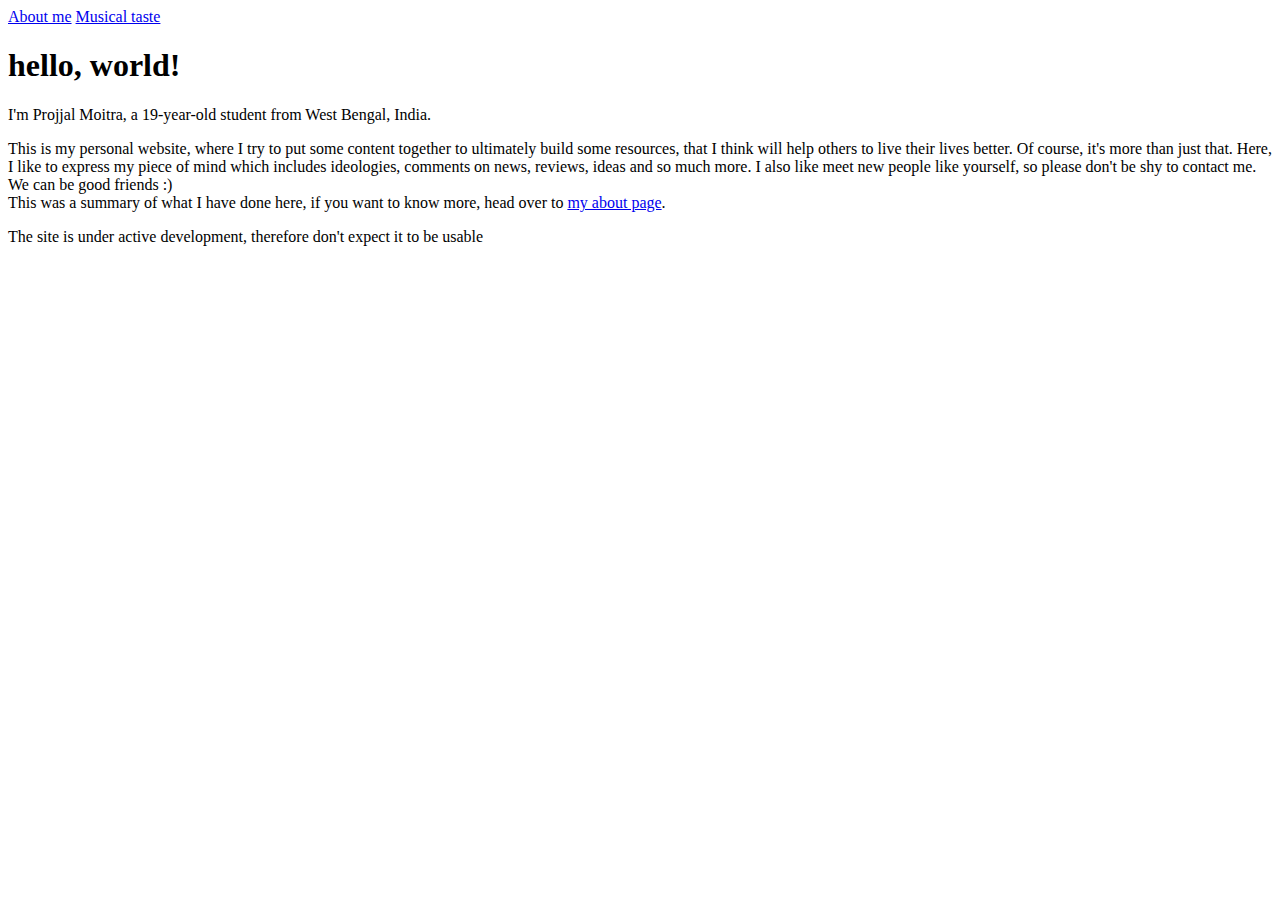
<file: index.html>
<!doctype html>
<html>
<head>

<!-- Meta fields -->
<meta charset="utf-8">
<meta name="description" content="Welcome to my home (aka personal website) on the ever-growing web. Here, I like to put up stuff that I believe will be helpful for everyone, using the standard web technologies. Happy to have you on-board :)">
<meta name="author" content="Projjal M.">
<meta name="viewport" content="width=device-width, initial-scale=1">

<!-- Style sheet link -->
<link rel="stylesheet" type="text/css" href="https://projjalm.xyz/common/style.css">

</head>
<body>
<header>

<nav>
<!-- Navigation line (update this from time to time) -->
<a href="https://projjalm.xyz/about">About me</a>
<a href="https://projjalm.xyz/music">Musical taste</a>
</nav>

<!-- Heading -->
<h1>hello, world!</h1>
<p>I'm Projjal Moitra, a 19-year-old student from West Bengal, India.</p>

</header>

<!-- Introduction -->
<p>This is my personal website, where I try to put some content together to ultimately build some resources, that I think will help others to live their lives better. Of course, it's more than just that. Here, I like to express my piece of mind which includes ideologies, comments on news, reviews, ideas and so much more. I also like meet new people like yourself, so please don't be shy to contact me. We can be good friends :)<br>
This was a summary of what I have done here, if you want to know more, head over to <a href="./about">my about page</a>.</p>
<p>The site is under active development, therefore don't expect it to be usable</p>

</body>
</html>
</file>
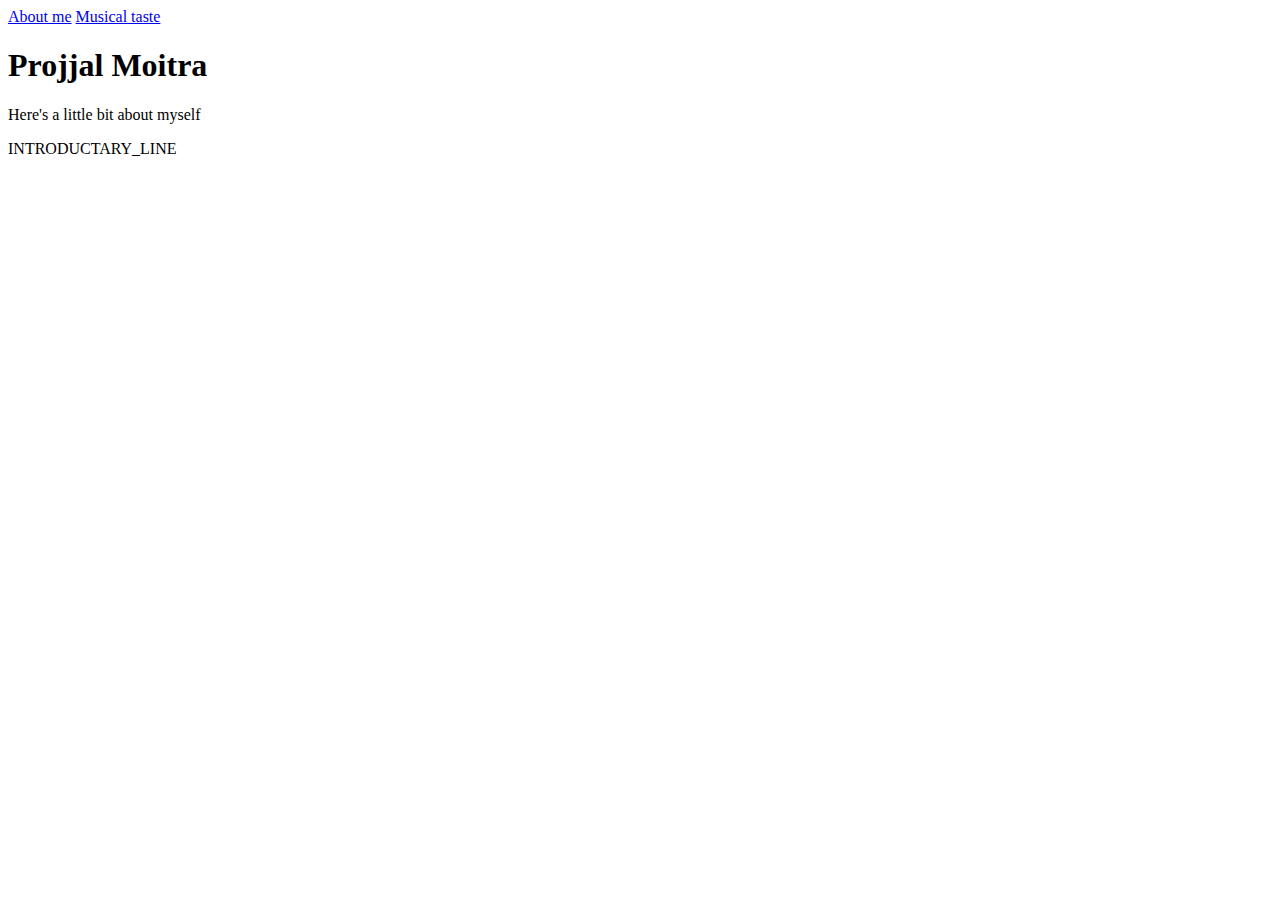
<file: about.html>
<!doctype html>
<html>
<head>

<!-- Meta fields -->
<meta charset="utf-8">
<meta name="description" content="DESCRIPTION">
<meta name="author" content="AUTHOR">
<meta name="viewport" content="width=device-width, initial-scale=1">

<!-- Style sheet link -->
<link rel="stylesheet" type="text/css" href="https://projjalm.xyz/common/style.css">

</head>
<body>
<header>

<nav>
<!-- Navigation line (update this from time to time) -->
<a href="https://projjalm.xyz/about">About me</a>
<a href="https://projjalm.xyz/music">Musical taste</a>
</nav>

<!-- Heading -->
<h1>Projjal Moitra</h1>
<p>Here's a little bit about myself</p>

</header>

<!-- Introduction -->
<p>INTRODUCTARY_LINE</p>

</body>
</html>
</file>
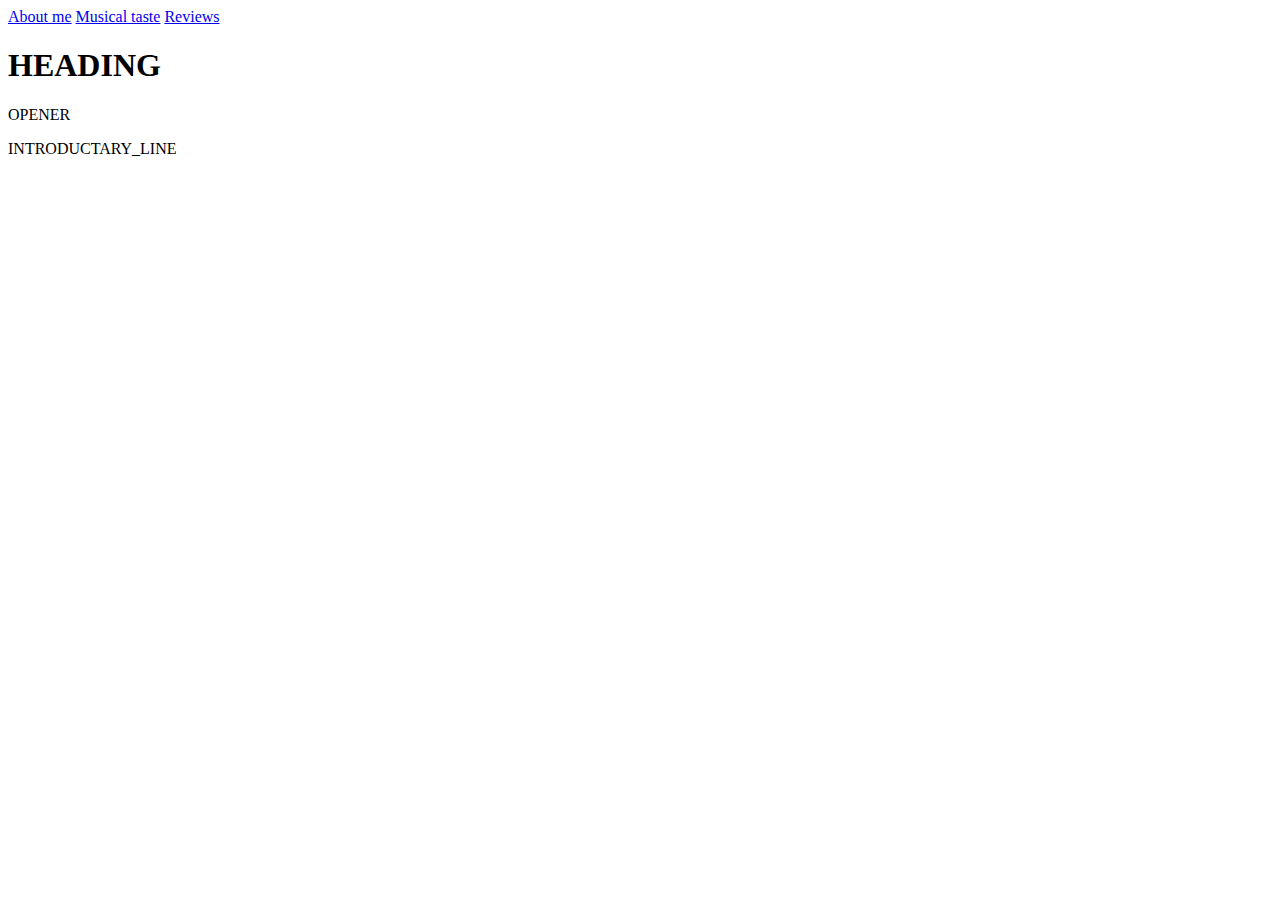
<file: common/sample.html>
<!doctype html>
<html>
<head>

<!-- Meta fields -->
<meta charset="utf-8">
<meta name="description" content="DESCRIPTION">
<meta name="author" content="AUTHOR">
<meta name="viewport" content="width=device-width, initial-scale=1">

<!-- Style sheet link -->
<link rel="stylesheet" type="text/css" href="https://projjalm.xyz/common/style.css">

</head>
<body>
<header>

<nav>
<!-- Navigation line (update this from time to time) -->
<a href="https://projjalm.xyz/about">About me</a>
<a href="https://projjalm.xyz/music">Musical taste</a>
<a href="https://projjalm.xyz/review">Reviews</a>
</nav>

<!-- Heading -->
<h1>HEADING</h1>
<p>OPENER</p>

</header>

<!-- Introduction -->
<p>INTRODUCTARY_LINE</p>

</body>
</html>
</file>
